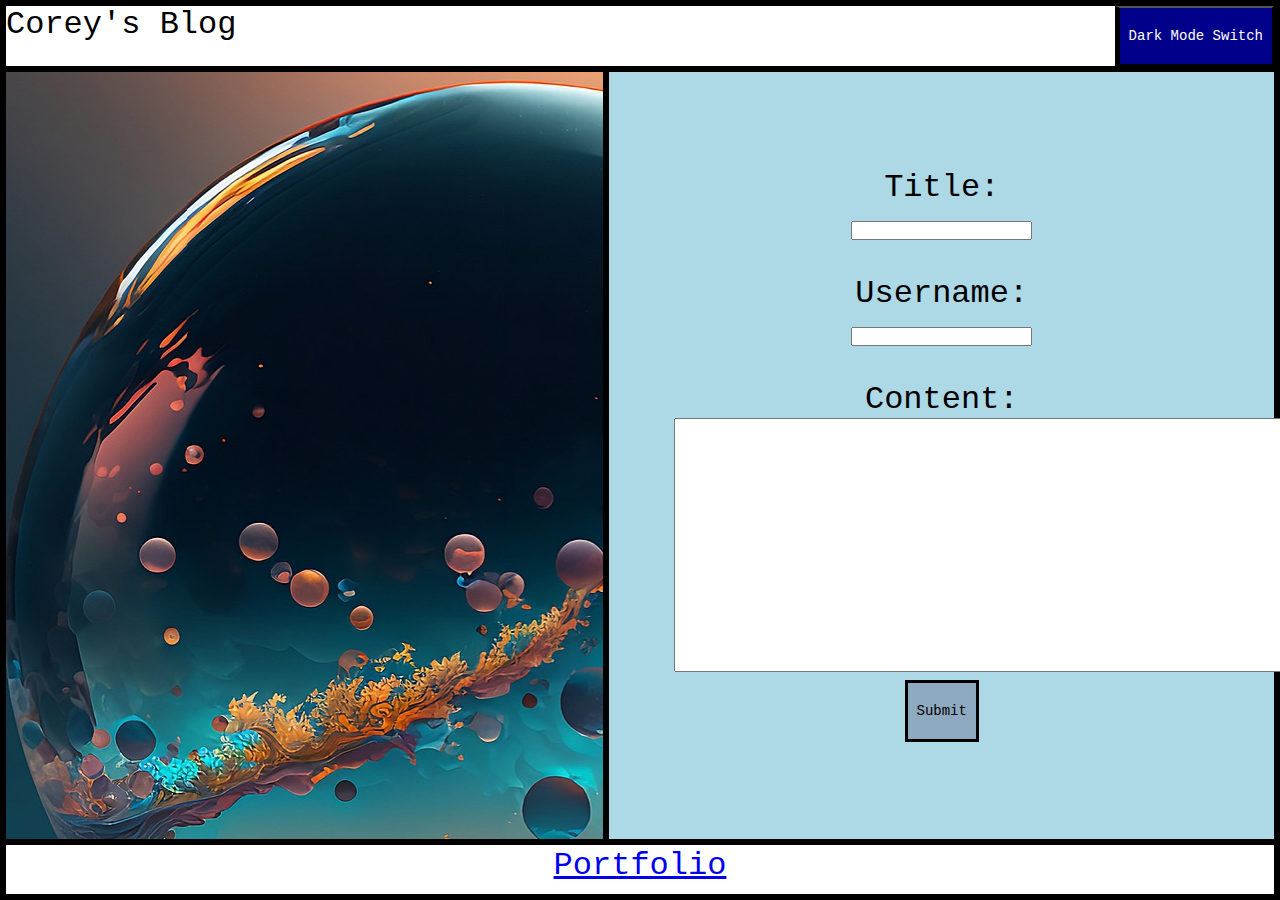
<file: index.html>
<!DOCTYPE html>
<html lang="en">
<head>
    <meta charset="UTF-8">
    <meta name="viewport" content="width=device-width, initial-scale=1.0">
    <title>Blog Form Page</title>
    <link rel="stylesheet" href="./assets/css/style.css">
</head>

<body>

 <div class="container">

<nav> <button class="switch" id="dark-mode-switch">Dark Mode Switch</button>Corey's Blog</nav>

<div class="box1"></div>

<div class="box2">
<form id="Form">
<fieldset>
<label for="title">Title:</label>
<input type="text" id="Title" name="Title" required><br>
                
<label for="Username">Username:</label>
<input type="text" id="Username" name="Username" required><br>
                
<label for="content">Content:</label>
<textarea id="Content" name="Content" required style="width: 639px; height: 254px;" ></textarea><br>
                
<button class="Subbtn" type="submit">Submit</button>
</form>
</fieldset>
</div>

<footer> 

<a style="font-family: monospace;" href="https://chamberbankes.github.io/Portfolio/" >Portfolio</a>
</footer>

</div>

<script src="./assets/js/form.js"></script>

    
    
</body>
</html>
</file>
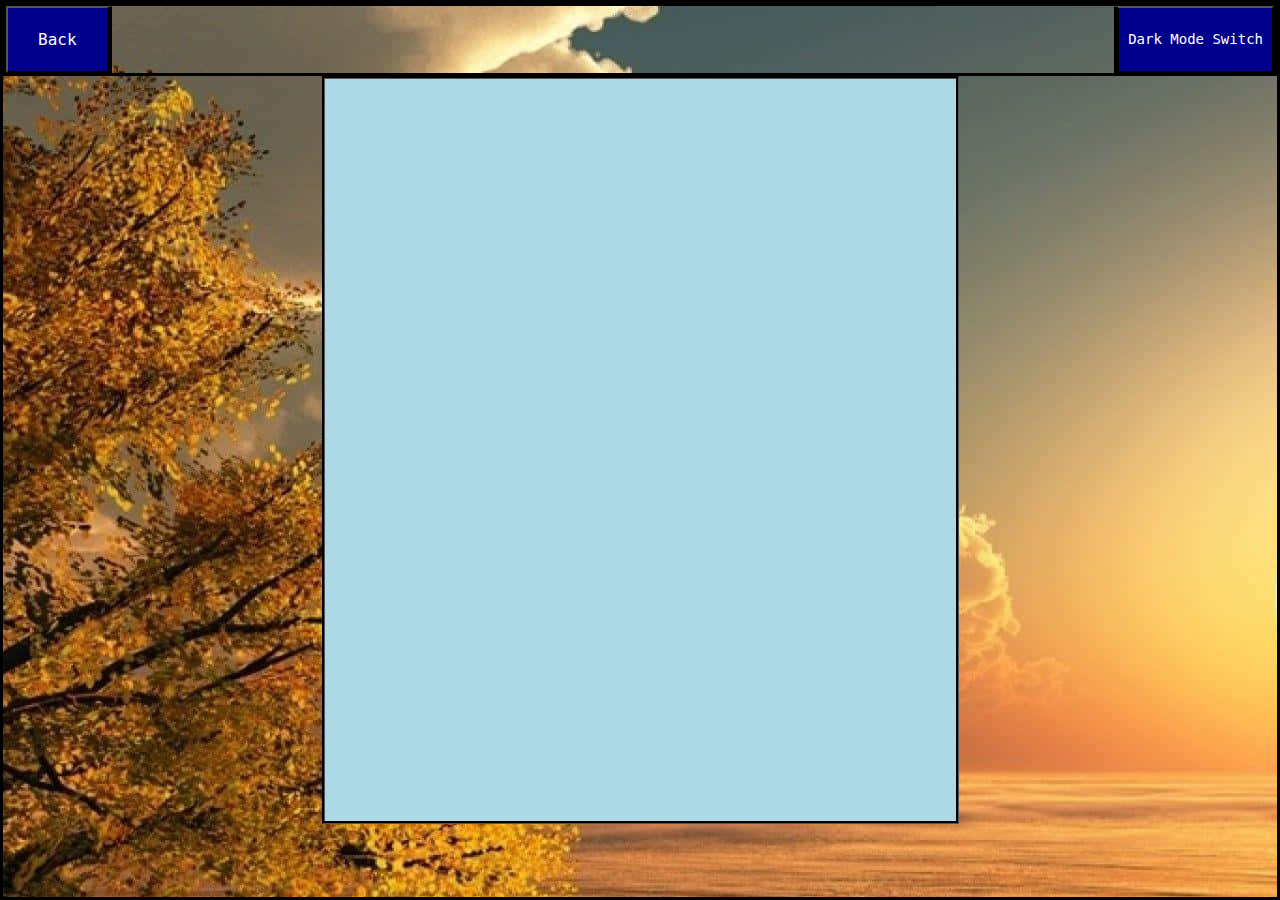
<file: blog.html>
<!DOCTYPE html>
<html lang="en">
<head>
    <meta charset="UTF-8">
    <meta name="viewport" content="width=device-width, initial-scale=1.0">
    <title>Blog Post</title>
    <link rel="stylesheet" href="./assets/css/blogpost.css">
</head>

<body>

<div class="container">
<nav><button class="switch" id="dark-mode-switch">Dark Mode Switch</button> 
<button class="back" onclick="window.history.back()">Back</button></nav>
<div class="box1"><div class="bpost"  id="Post"></div> 
</div>

<footer></footer>
</div>


<script src="./assets/js/blog.js"></script>

    
</body>
</html>
</file>
<file: assets/css/style.css>
* {
margin: 0;
padding: 0;
box-sizing: border-box;
font-family: sans-serif;
}

.switch{
background-color: darkblue;
border-left: solid black 5px;
color: white;
padding: 20px 9px;
font-size: 14px;
font-family: monospace;
font-style: normal;
}

fieldset{
margin:2em 0;
padding: 1em 2em;
border: solid 1px lightblue;
min-width: 200px;
}

label{
display: block;
margin-top: 1em;
font-family: monospace;
}

label:first-of-type{
margin-top: 0;
}

.light{
background-color: white;
}

.dark{
background-color: darkblue;
}

.container{
height: 100vh;
display: grid;
grid-template-areas: 
'Navbar Navbar Navbar'
'box1 box2 box2'
'footer footer footer';
text-align: center;
font-size: 2rem;
grid-template-columns: 1.8fr 2fr;
grid-template-rows: 1.8fr 18.5fr 1.8fr;
border: solid black;
}

nav{
grid-area: Navbar;
text-align: start;
font-family: monospace;
border: solid black;
display: flex;
justify-content: space-between;
flex-direction: row-reverse;
}

.box1{
grid-area: box1;
background-image:url(../Orb.png);
border: solid black;
}

.box2{
grid-area: box2;
background-color: lightblue;
border: solid black;
}

footer {
grid-area: footer;
border: solid black;
}

a:visited{
text-decoration: none;
color: black;
}

.Subbtn{
    background-color: #8eaac0;;
    border: solid black;
    color: black;
    padding: 20px 9px;
    font-size: 14px;
    font-family: monospace;
    font-style: normal;   
}
</file>
<file: assets/css/blogpost.css>
* {
margin: 0;
padding: 0;
box-sizing: border-box;
font-family: sans-serif;
}
    
.switch{
background-color: darkblue;
border-left: solid black 5px;
color: white;
padding: 20px 9px;
font-size: 14px;
font-family: monospace;
font-style: normal;
}

.back{
background-color: darkblue;
border-right: solid black 5px;
color: white;
padding: 20px 30px;
font-size: 16px;
font-family: monospace;
font-style: normal;
}
    
.light{
background-image: url(../sunrise-desktop-fy4w166t95umeilj.jpg);
}
    
.dark{
background-image: url(../oakImage-1603985177355-superJumbo.jpg);
}
    
.container{
height: 100vh;
display: grid;
grid-template-areas: 
'Navbar Navbar Navbar'
'box1 box1 box1'
'footer footer footer';
text-align: center;
font-size: 2rem;
grid-template-columns: 1.8fr 2fr;
grid-template-rows: 1.8fr 18.5fr 1.8fr;
border: solid black;
}
    
nav{
grid-area: Navbar;
text-align: start;
font-family: monospace;
border: solid black;
display: flex;
justify-content: space-between;
flex-direction: row-reverse;
}
    
   
.box1{
display: flex;
grid-area: box1;
display: flex;
justify-content: center;
}
    

footer {
grid-area: footer;
}

.bpost {
align-self: center;
border: groove black;
background-color: lightblue;
height: 100%;
width: 50%;
word-wrap: break-word;
}
</file>
